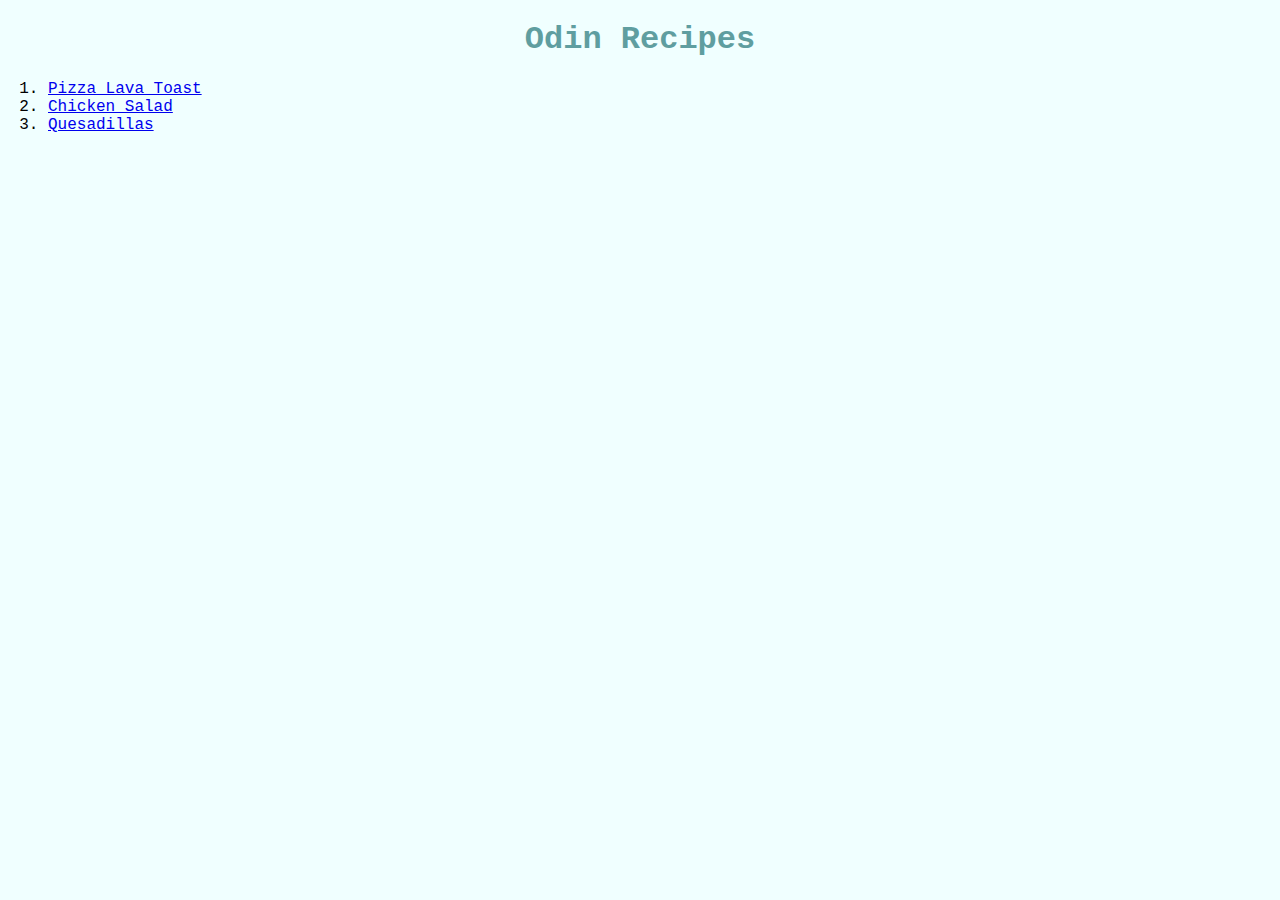
<file: index.html>
<!doctype html>
<html lang="en">
    <head>
        <meta charset="UTF-8">
        <title>Recipes</title>
        <link rel="stylesheet" href="styles.css">
    </head>
    <body class="Home">
        <h1>Odin Recipes</h1>
        <ol>    
            <li><a href="./recipes/pizzalavatoast.html">Pizza Lava Toast</a></li>
            <li><a href="./recipes/chickensalad.html">Chicken Salad</a></li>
            <li><a href="./recipes/quesadillas.html">Quesadillas</a></li>
        </ol>
    </body>
</html>
</file>
<file: styles.css>
body{
    font-family: 'Courier New', Courier, monospace;
    background-color: azure;
}
h1{
    text-align: center;
    color: cadetblue;
}
img{
    display: block;
    margin:auto;
    border: 10px solid beige;
}
</file>
